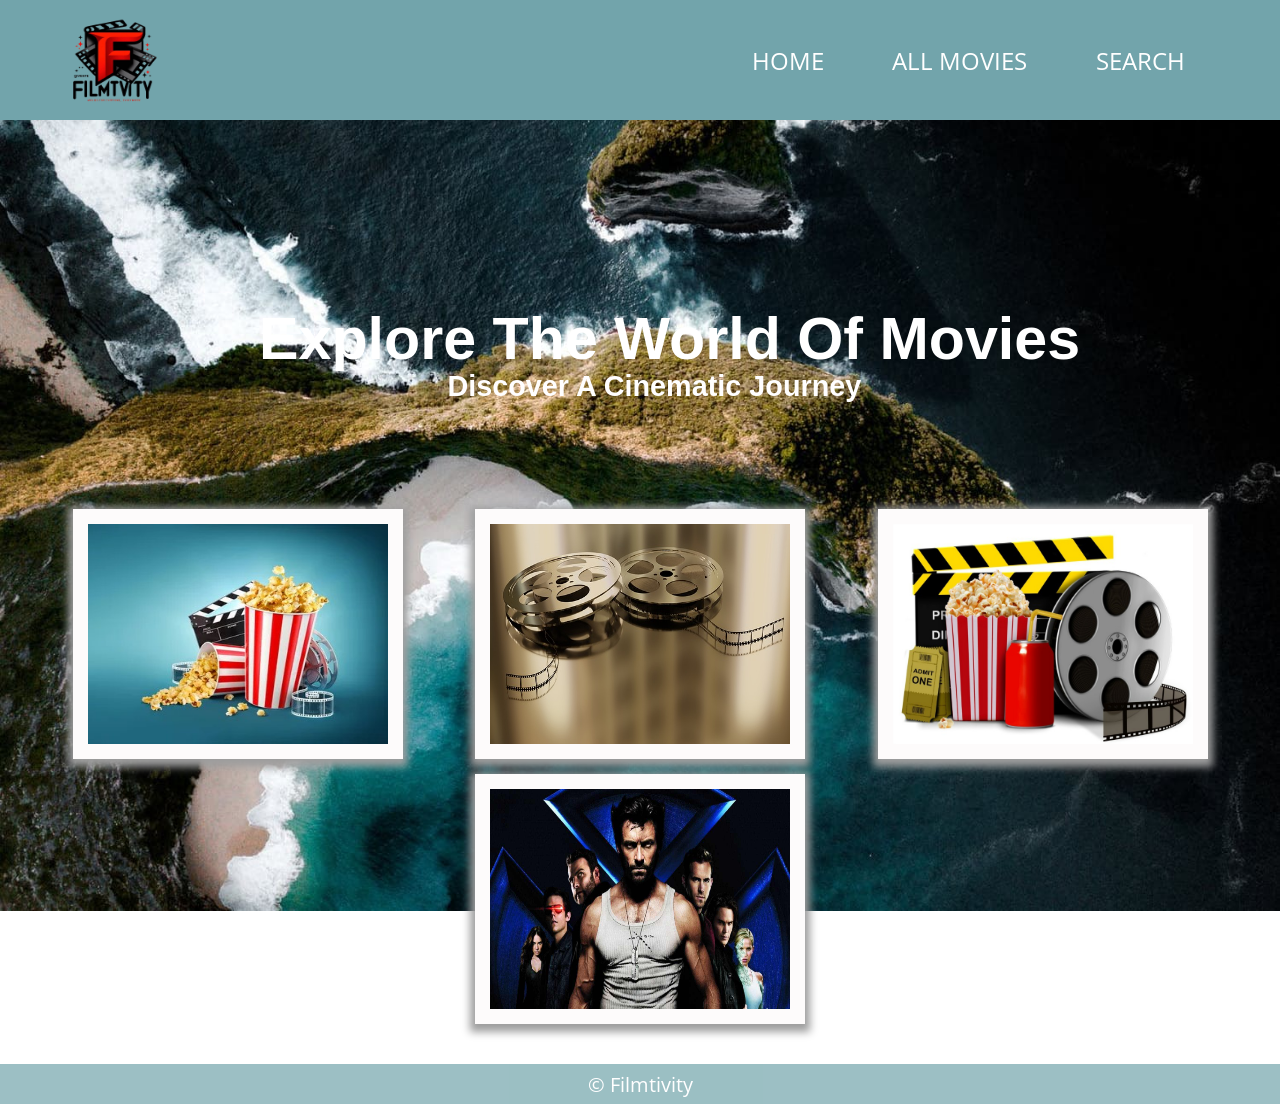
<file: Filmtivity-Skeleton/index.html>
<!DOCTYPE html>
<html lang="en">
<head>
    <meta charset="UTF-8">
    <meta name="viewport" content="width=device-width, initial-scale=1.0">
    <link href="./static/css/style.css" type="text/css" rel="stylesheet">
    <title>Filmtivity</title>
</head>
<body>
    <div id="box">
        <nav>
            <img src="./static/img/logo.png" alt="logo">

            <ul class="menu">
                <li><a href="./index.html">Home</a></li>
                <li><a href="./all.html">All Movies</a></li>
                <li><a href="./search.html">Search</a></li>
            </ul>

        </nav>

        <main>
            <section id="home">
                <div class="home-container">
                    <div class="short-info">
                        <h1>Explore the World of Movies</h1>
                        <h2>Discover a Cinematic Journey</h2>
                    </div>
                </div>
            </section>
            <section id="home-page">
                <div class="offers">
                    <!-- Do not forget to change the path to the image -->
                    <div class="col container"><img src="./static/img/cinema1.jpg" alt="nature_1"></div>
                    <!-- Do not forget to change the path to the image -->
                    <div class="col container"><img src="./static/img/cinema2.jpg" alt="nature_2"></div>
                    <!-- Do not forget to change the path to the image -->
                    <div class="col container"><img src="./static/img/cinema3.jpg" alt="nature_3"></div>
                    <!-- Do not forget to change the path to the image -->
                    <div class="col container"><img src="./static/img/cinema4.jpg" alt="nature_4"></div>
                </div>
            </section>
        </main>
        <footer>
            © Filmtivity
        </footer>
    </div>

</body>

</html>
</file>
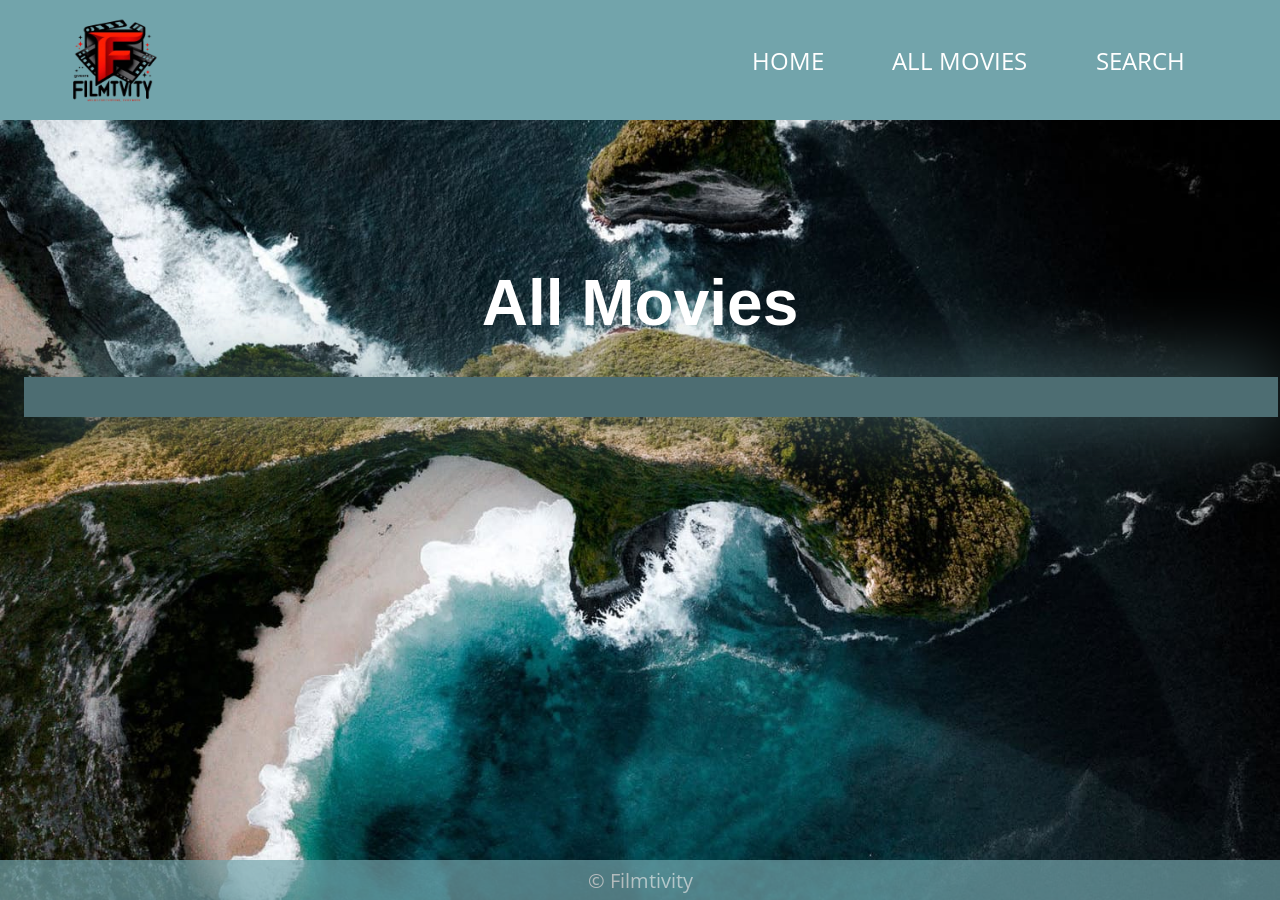
<file: Filmtivity-Skeleton/all.html>
<!DOCTYPE html>
<html lang="en">

<head>
    <meta charset="UTF-8">
    <title>Filmtivity</title>

    <!-- Do not forget to change the path to the css file -->
    <link href="./static/css/style.css" type="text/css" rel="stylesheet">
    <script src="./scripts/all.js" defer></script>

</head>

<body>
    <div id="box">
        <nav>
            <img src="./static/img/logo.png" alt="logo">

            <ul class="menu">
                <li><a href="./index.html">Home</a></li>
                <li><a href="./all.html">All Movies</a></li>
                <li><a href="./search.html">Search</a></li>
            </ul>

        </nav>
        <main>

            <main>

                <!-- Inside the "catalog" section, create a container for movies -->
                <section id="catalog">
                    <h1>All Movies</h1>
                    <div class="band" id="movie-container">
                        <!-- Movie cards will be dynamically added here -->
                    </div>
                </section>

            </main>


            <footer>
                © Filmtivity
            </footer>
    </div>

</body>
</html>
</file>
<file: Filmtivity-Skeleton/static/css/style.css>
@import url('./site.css');
@import url('./home.css');
@import url('./responsive.css');
@import url('./register-login.css');
@import url('./all-posts.css');
@import url('./create-edit.css');
@import url('./details.css');
@import url('./404.css');
@import url('./my-posts.css');
</file>
